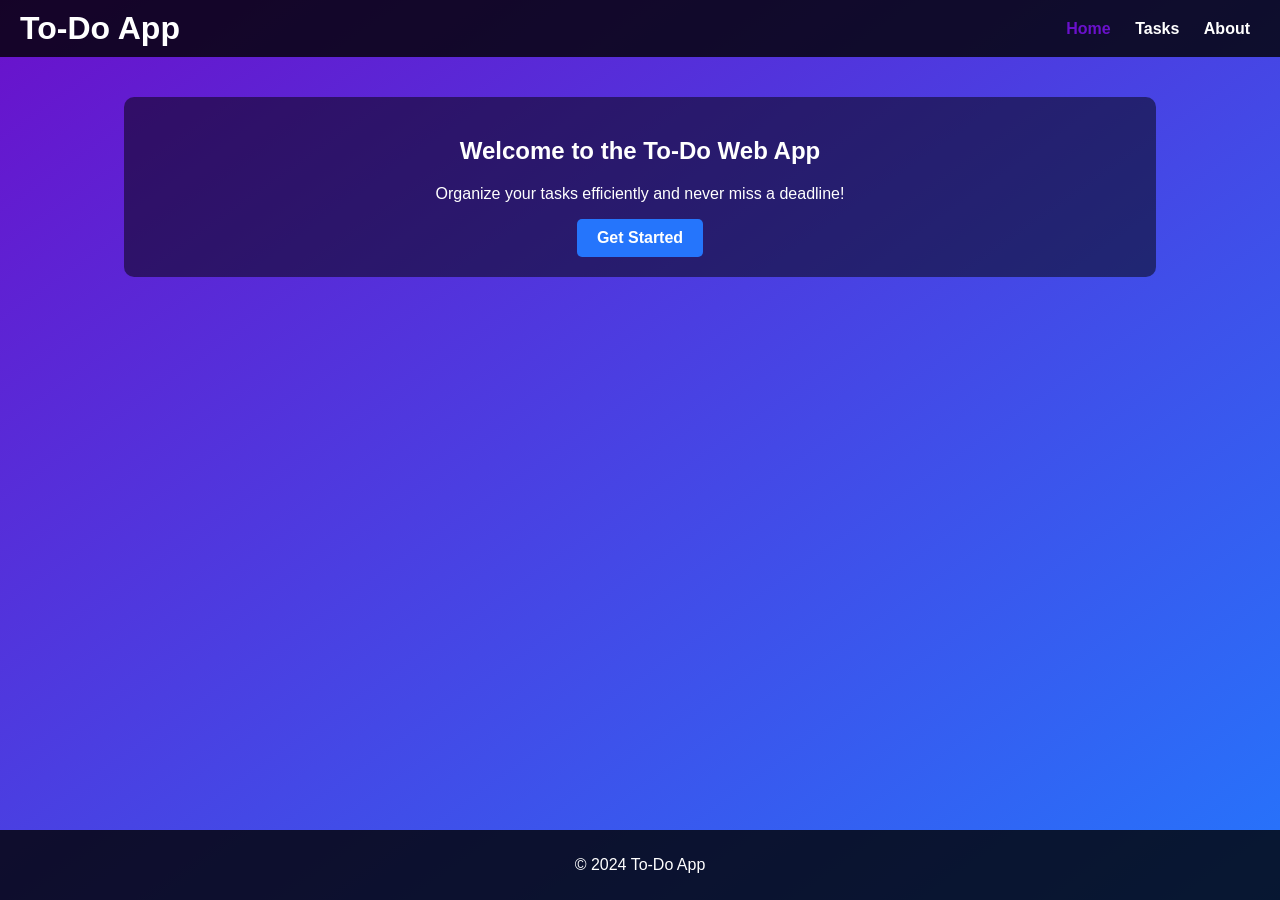
<file: Task 4/index.html>
<!DOCTYPE html>
<html lang="en">
<head>
    <meta charset="UTF-8">
    <meta name="viewport" content="width=device-width, initial-scale=1.0">
    <title>To-Do App</title>
    <link rel="stylesheet" href="style.css">
</head>
<body>
    <header>
        <h1>To-Do App</h1>
        <nav>
            <a href="index.html" class="active">Home</a>
            <a href="task.html">Tasks</a>
            <a href="about.html">About</a>
        </nav>
    </header>
    <main>
        <section class="welcome">
            <h2>Welcome to the To-Do Web App</h2>
            <p>Organize your tasks efficiently and never miss a deadline!</p>
            <a href="task.html" class="button">Get Started</a>
        </section>
    </main>
    <footer>
        <p>&copy; 2024 To-Do App</p>
    </footer>
    <script src="main.js"></script>
</body>
</html>
</file>
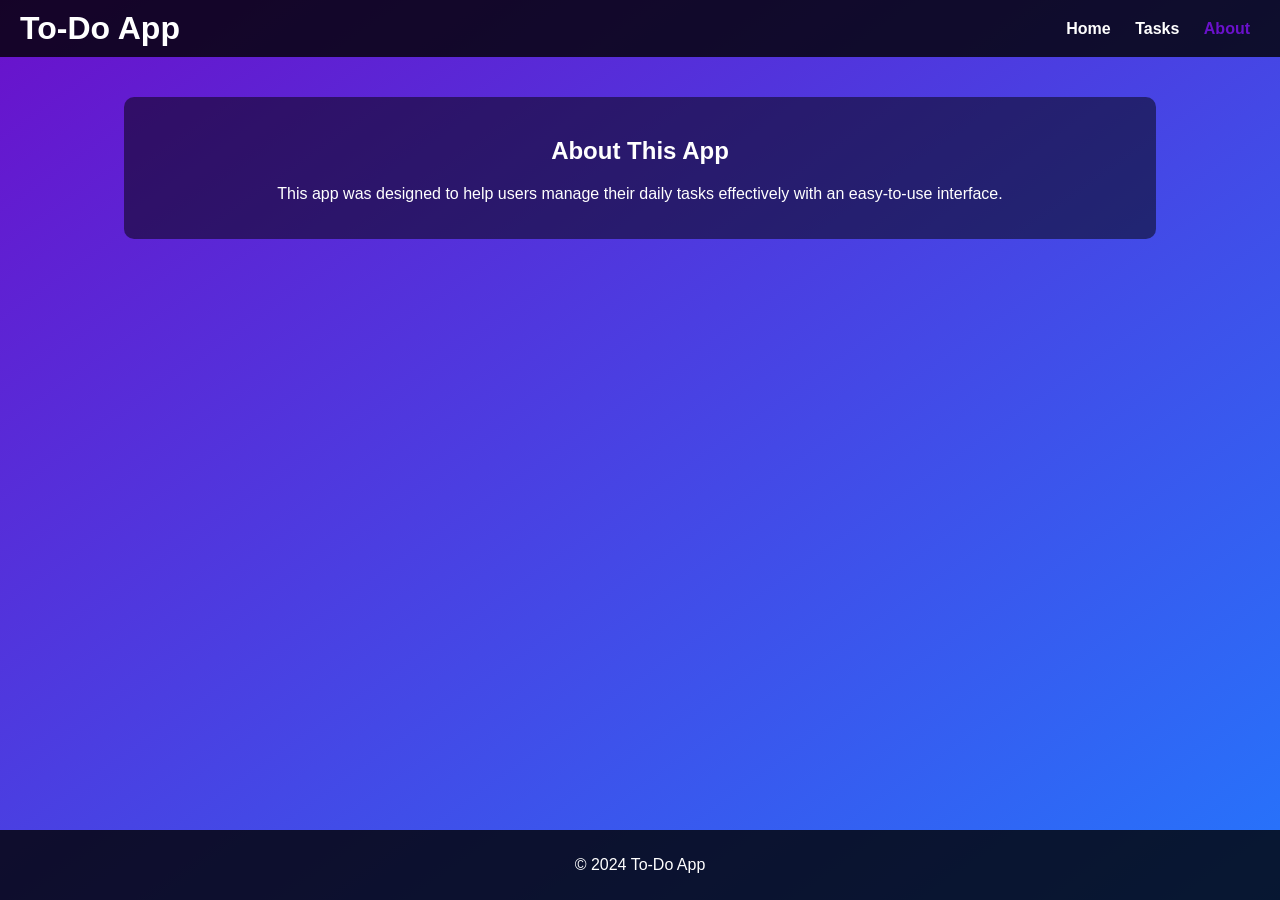
<file: Task 4/about.html>
<!DOCTYPE html>
<html lang="en">
<head>
    <meta charset="UTF-8">
    <meta name="viewport" content="width=device-width, initial-scale=1.0">
    <title>About</title>
    <link rel="stylesheet" href="style.css">
</head>
<body>
    <header>
        <h1>To-Do App</h1>
        <nav>
            <a href="index.html">Home</a>
            <a href="task.html">Tasks</a>
            <a href="about.html" class="active">About</a>
        </nav>
    </header>
    <main>
        <section class="about-section">
            <h2>About This App</h2>
            <p>This app was designed to help users manage their daily tasks effectively with an easy-to-use interface.</p>
        </section>
    </main>
    <footer>
        <p>&copy; 2024 To-Do App</p>
    </footer>
</body>
</html>
</file>
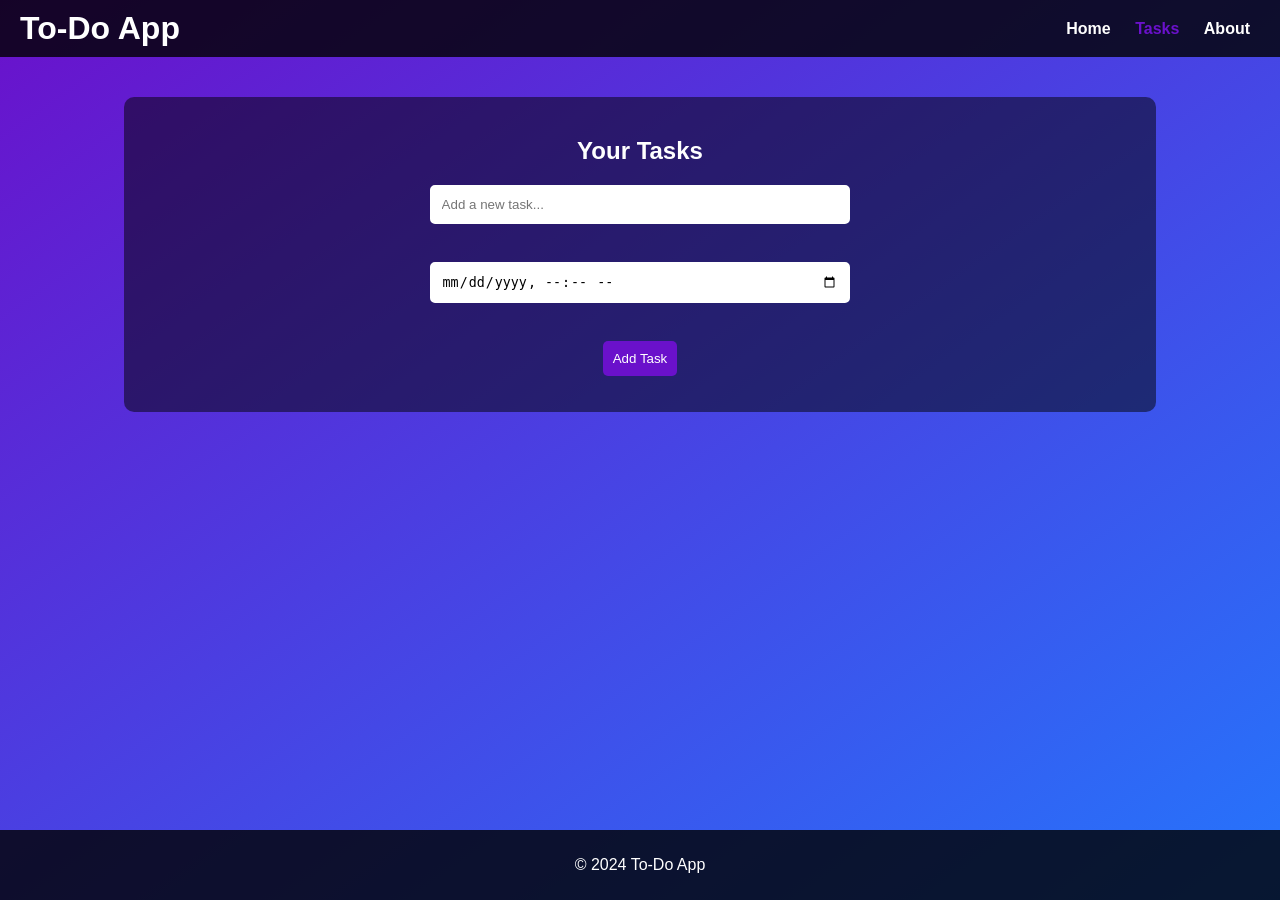
<file: Task 4/task.html>
<!DOCTYPE html>
<html lang="en">
<head>
    <meta charset="UTF-8">
    <meta name="viewport" content="width=device-width, initial-scale=1.0">
    <title>Tasks</title>
    <link rel="stylesheet" href="style.css">
</head>
<body>
    <header>
        <h1>To-Do App</h1>
        <nav>
            <a href="index.html">Home</a>
            <a href="task.html" class="active">Tasks</a>
            <a href="about.html">About</a>
        </nav>
    </header>
    <main>
        <section class="task-section">
            <h2>Your Tasks</h2>
            <div class="task-container">
                <input type="text" id="taskInput" placeholder="Add a new task..."> <br>
                <input type="datetime-local" id="taskDate"><br>
                <button id="addTaskButton" type="button">Add Task</button>
            </div>
            <ul id="taskList"></ul>
        </section>
    </main>
    <footer>
        <p>&copy; 2024 To-Do App</p>
    </footer>
    <script src="main.js"></script>
</body>
</html>
</file>
<file: Task 4/style.css>
body {
    font-family: 'Arial', sans-serif;
    margin: 0;
    padding: 0;
    background: linear-gradient(to bottom right, #6a11cb, #2575fc);
    color: #fff;
    display: flex;
    flex-direction: column;
    min-height: 100vh;
}

header {
    background-color: rgba(0, 0, 0, 0.8);
    padding: 10px 20px;
    display: flex;
    justify-content: space-between;
    align-items: center;
}

header h1 {
    margin: 0;
}

nav a {
    margin: 0 10px;
    color: #fff;
    text-decoration: none;
    font-weight: bold;
    transition: color 0.3s;
}

nav a.active, nav a:hover {
    color: #6a11cb;
}

main {
    flex: 1; 
    padding: 20px;
    text-align: center;
}

.welcome, .task-section, .about-section {
    background: rgba(0, 0, 0, 0.5);
    border-radius: 10px;
    padding: 20px;
    margin: 20px auto;
    width: 80%;
}

.button {
    display: inline-block;
    padding: 10px 20px;
    background-color: #2575fc;
    color: #fff;
    border: none;
    border-radius: 5px;
    text-decoration: none;
    font-weight: bold;
    transition: background-color 0.3s;
}

.button:hover {
    background-color: #6a11cb;
}

header {
    background-color: rgba(0, 0, 0, 0.8);
    padding: 10px 20px;
    display: flex;
    justify-content: space-between;
    align-items: center;
}

header h1 {
    margin: 0;
}

nav a {
    margin: 0 10px;
    color: #fff;
    text-decoration: none;
    font-weight: bold;
    transition: color 0.3s;
}

nav a.active, nav a:hover {
    color: #6a11cb;
}

main {
    flex: 1;
    padding: 20px;
    text-align: center;
}

.task-section {
    background: rgba(0, 0, 0, 0.5);
    border-radius: 10px;
    padding: 20px;
    margin: 20px auto;
    width: 80%;
}

.task-container {
    margin: 10px auto;
    display: flex;
    flex-direction: column;
    align-items: center;
    gap: 10px;
}


#taskInput, #taskDate {
    padding: 10px;
    width: 40%;
    border-radius: 5px;
    border: 2px solid #fff;
    color: #000;
}

#addTaskButton {
    padding: 10px;
    border: none;
    border-radius: 5px;
    background-color: #6a11cb;
    color: #fff;
    cursor: pointer;
    transition: background-color 0.3s;
}

#addTaskButton:hover {
    background-color: #2575fc;
}

#taskList {
    list-style: none;
    padding: 0;
}

#taskList li {
    background: #2575fc;
    margin: 5px auto;
    padding: 10px;
    border-radius: 5px;
    display: flex;
    justify-content: space-between;
}

footer {
    text-align: center;
    padding: 10px;
    background: rgba(0, 0, 0, 0.8);
    color: #fff;
    margin-top: auto;
}
</file>
